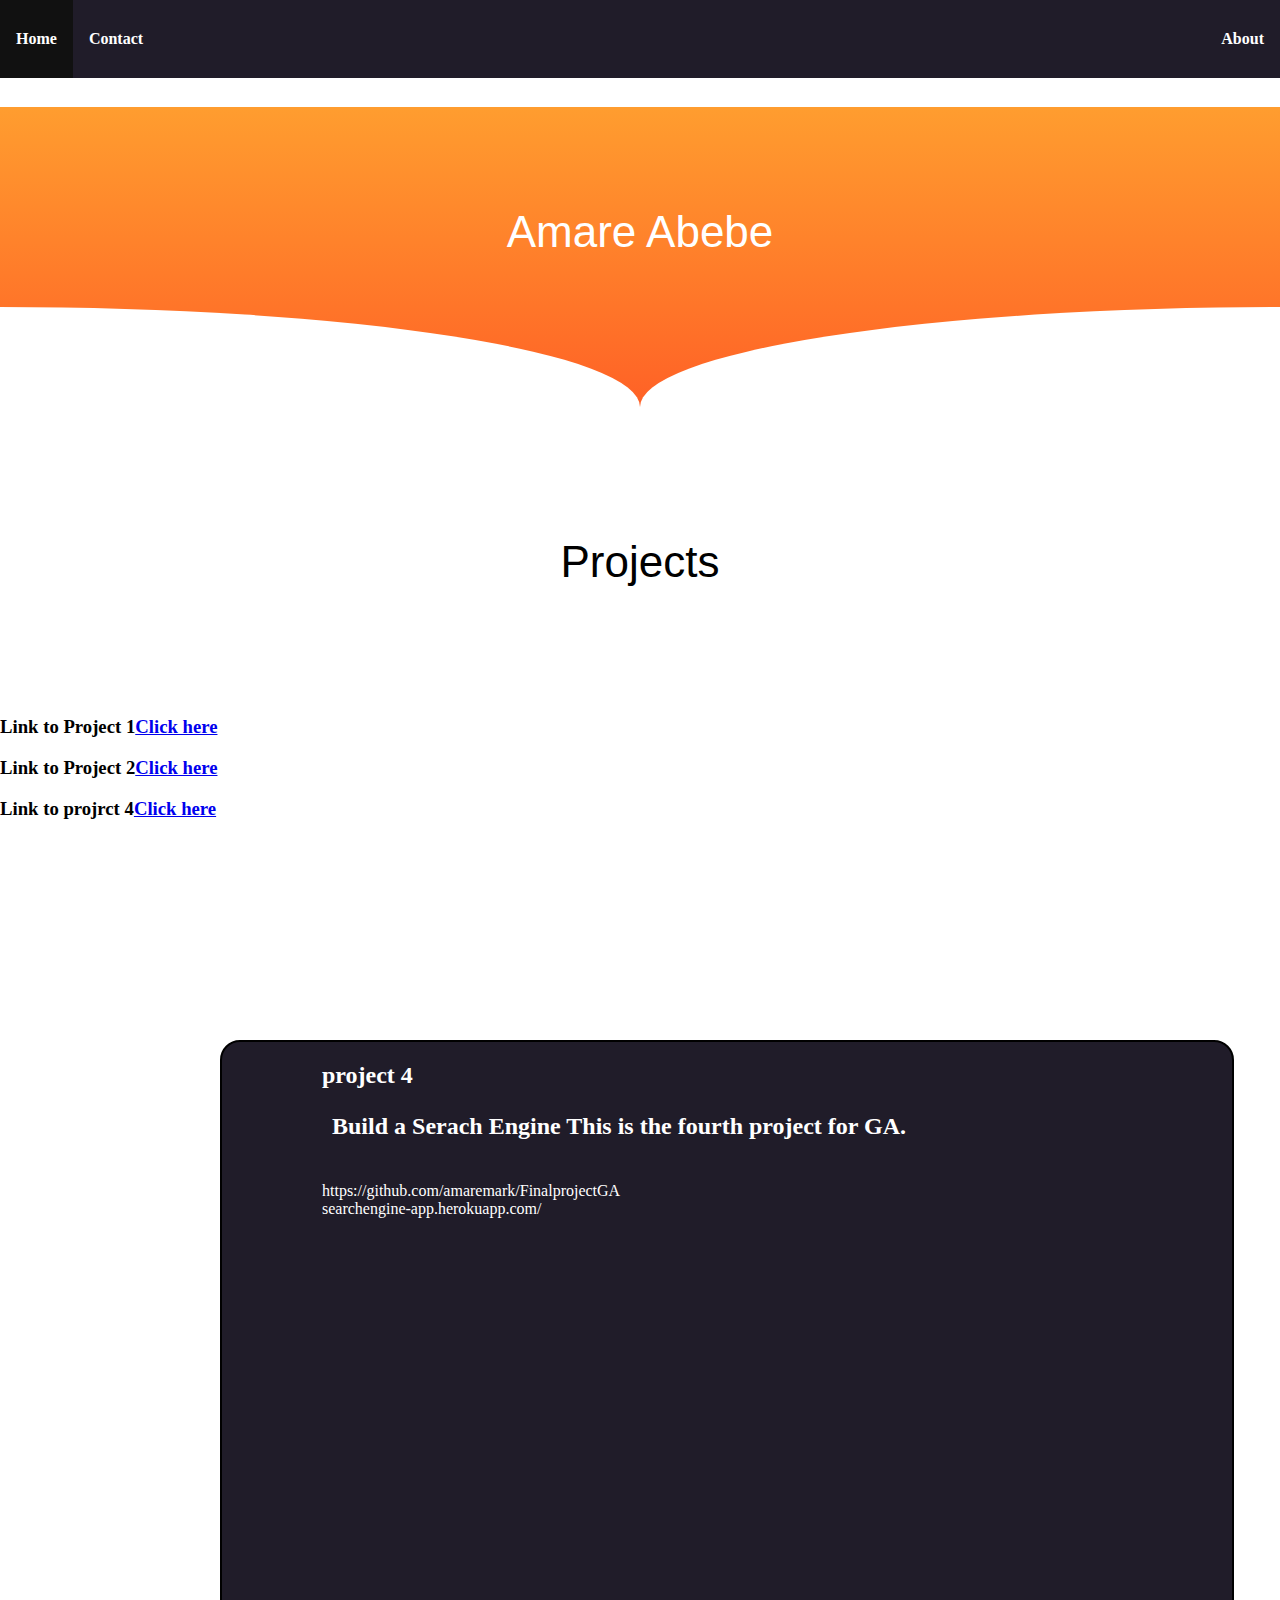
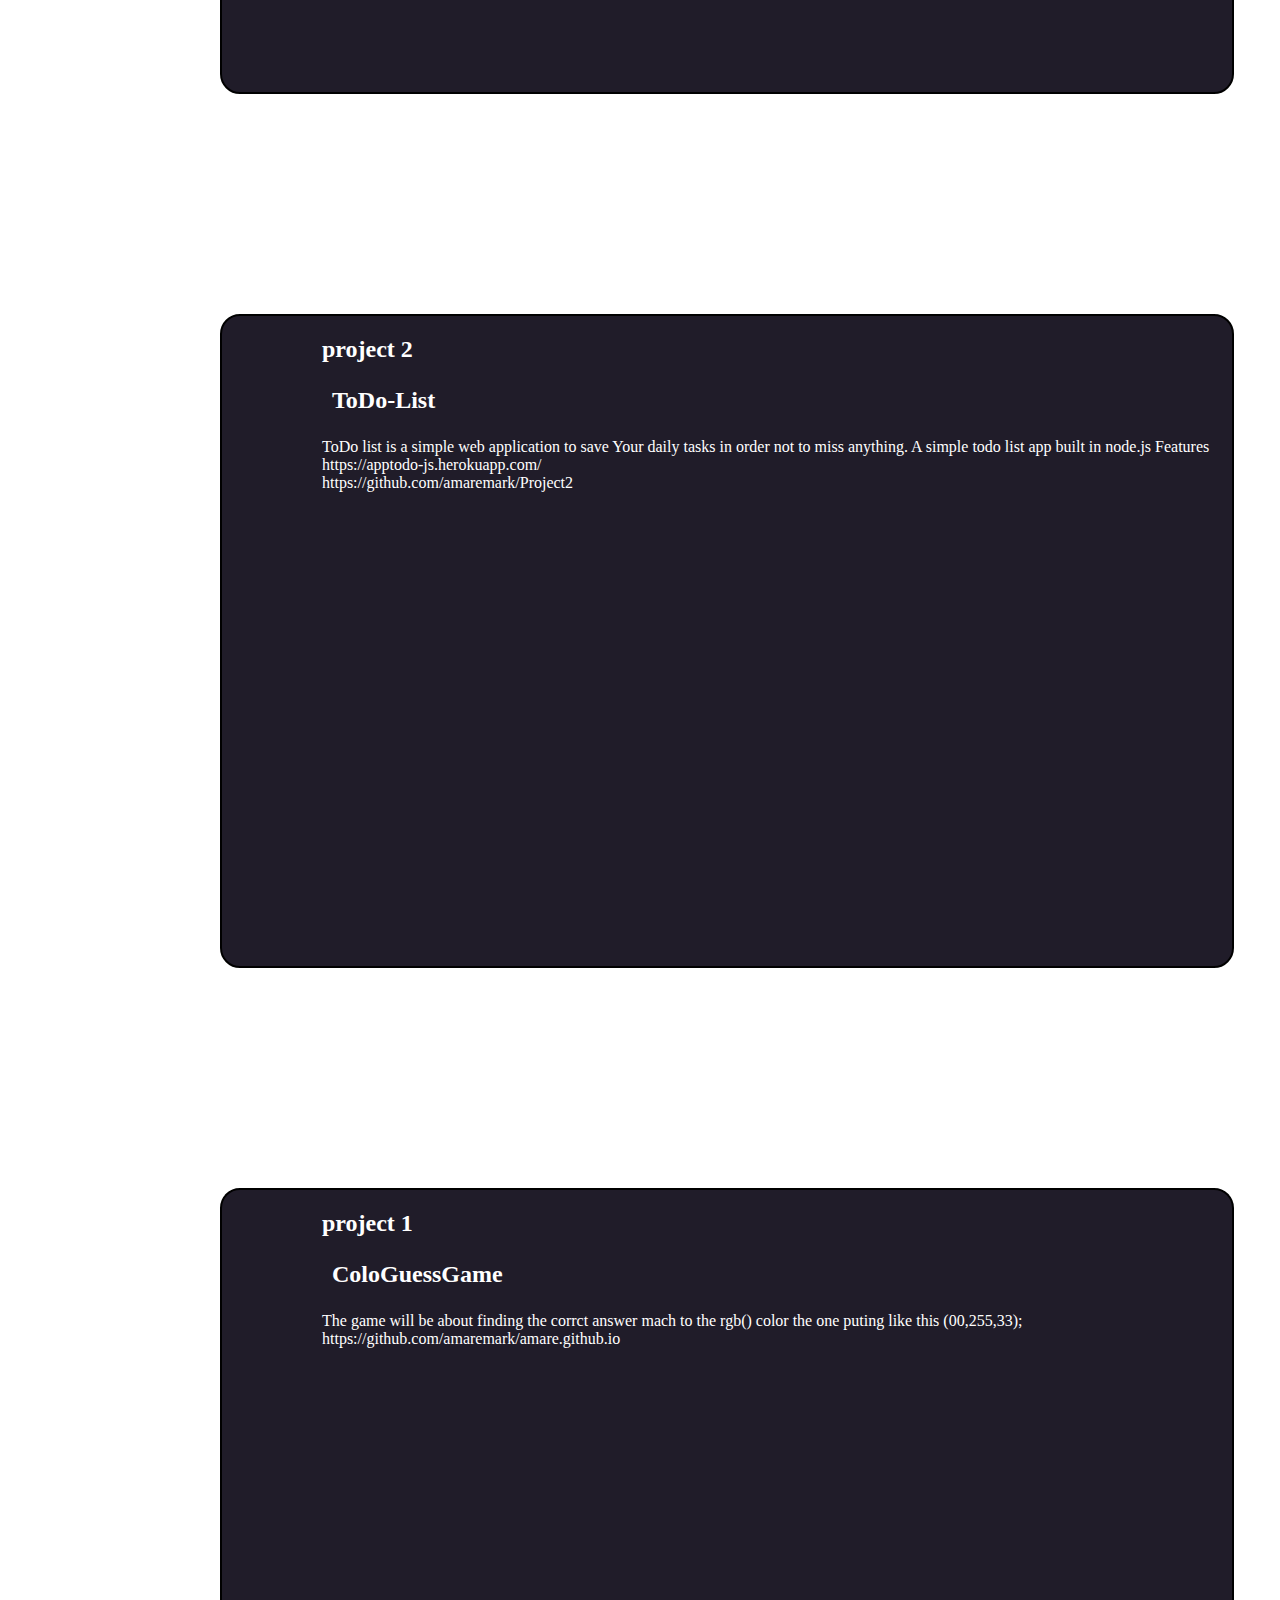
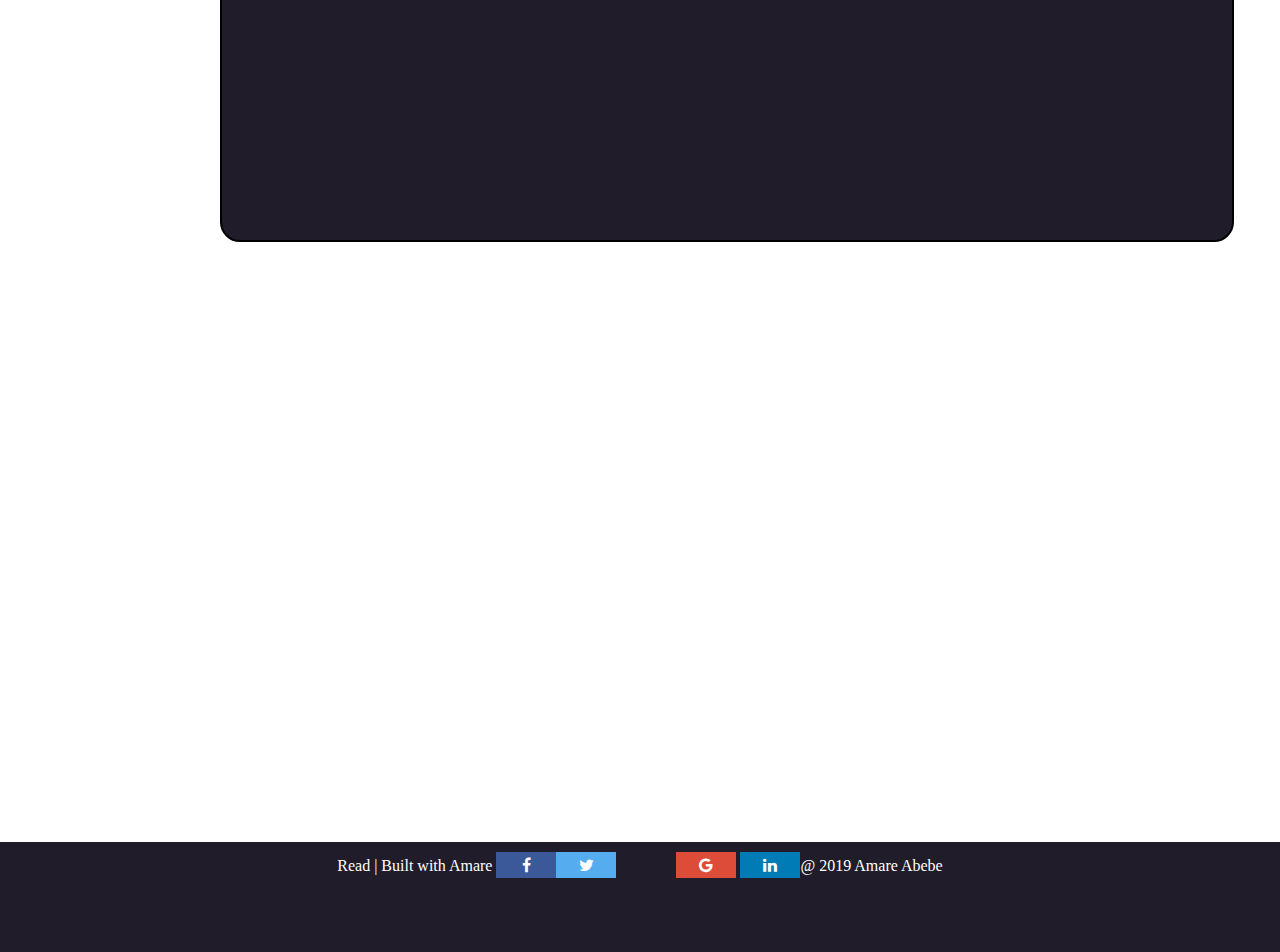
<file: index.html>
<!DOCTYPE html>
<html lang="en">
<head>
    <meta charset="UTF-8">
    <meta name="viewport" content="width=device-width, initial-scale=1.0">
    <meta http-equiv="X-UA-Compatible" content="ie=edge">
    <title>Document</title>
    <link rel="stylesheet" href="style.css">
    <!-- <link rel="stylesheet" href="https://maxcdn.bootstrapcdn.com/bootstrap/3.4.0/css/bootstrap.min.css"> -->
    <link rel="stylesheet" href="https://cdnjs.cloudflare.com/ajax/libs/font-awesome/4.7.0/css/font-awesome.min.css">
    
</head>
<body>
  
<!-- <nav>
    <ul>
         <li><h2><a href="#"></a> Home</h2></li>
        <li><h2><a href="About.html"></a> About</h32></li>
        <li><h2><a href="Contact.html"> Contact</li></a></h2>
        
    </ul>
</nav> -->
<ul>
        <li><a href="#home">Home</a></li>
        
        <li><a href="Contact.html">Contact</a></li>
        <li style="float:right"><a class="active" href="About.html">About</a></li>
      </ul>
      <header>
            <h1>Amare Abebe</h1>
            <svg xmlns="http://www.w3.org/2000/svg" viewBox="0 0 200 100" preserveAspectRatio="none">
              <circle fill="white" cx="0" cy="100" r="100" />
              <circle fill="white" cx="200" cy="100" r="100" />
            </svg>
          </header>
          
          <section>
                <h1>Projects</h1>
                <h3>Link to Project 1<a href="https://amaremark.github.io/amare.github.io/">Click here</a></h3>
                <h3>Link to Project 2<a href="https://apptodo-js.herokuapp.com/">Click here</a></h3>
                <h3>Link to projrct 4<a href="https://searchengine-app.herokuapp.com/">Click here</a></h3>
                
          </section>



<div class="one"><h2>project 4 <br><p>Build a Serach Engine This is the fourth project for GA.</p></h2><br>https://github.com/amaremark/FinalprojectGA<br>searchengine-app.herokuapp.com/</div>
<div class="one"><h2>project 2 <br><p>ToDo-List</p></h2>ToDo list is a simple web application to save Your daily tasks in order not to miss anything. A simple todo list app built in node.js Features <br>https://apptodo-js.herokuapp.com/  <br>https://github.com/amaremark/Project2</div>
<div class="one"><h2>project 1 <br><p>ColoGuessGame</p></h2>
    
    The game will be about finding the corrct answer mach to 
    the rgb()  color the one puting like this (00,255,33); <br>https://github.com/amaremark/amare.github.io</div>
<footer>
        <div class="row">
                <div class="col-sm-4" style="background-color:gree;">Read | Built with Amare <a href="https://www.facebook.com/" class="fa fa-facebook"></a><a href="#" class="fa fa-twitter"><a href="#" class="fa fa-"><a href="Contact.html" class="fa fa-google"></a> <a href="https://www.linkedin.com/in/amare-abebe-173417130/" class="fa fa-linkedin"></a>@ 2019 Amare Abebe </div>
                <div class="col-sm-4" style="background-color:yello;"><a href="#" class="fa fa-twitte"></a></div>
                <div class="col-sm-4" style="background-color:re;"><a href="#" class="fab fa-linkedin-in"></a></div>
              </div>
            </div>
</footer>
</body>
</html>
</file>
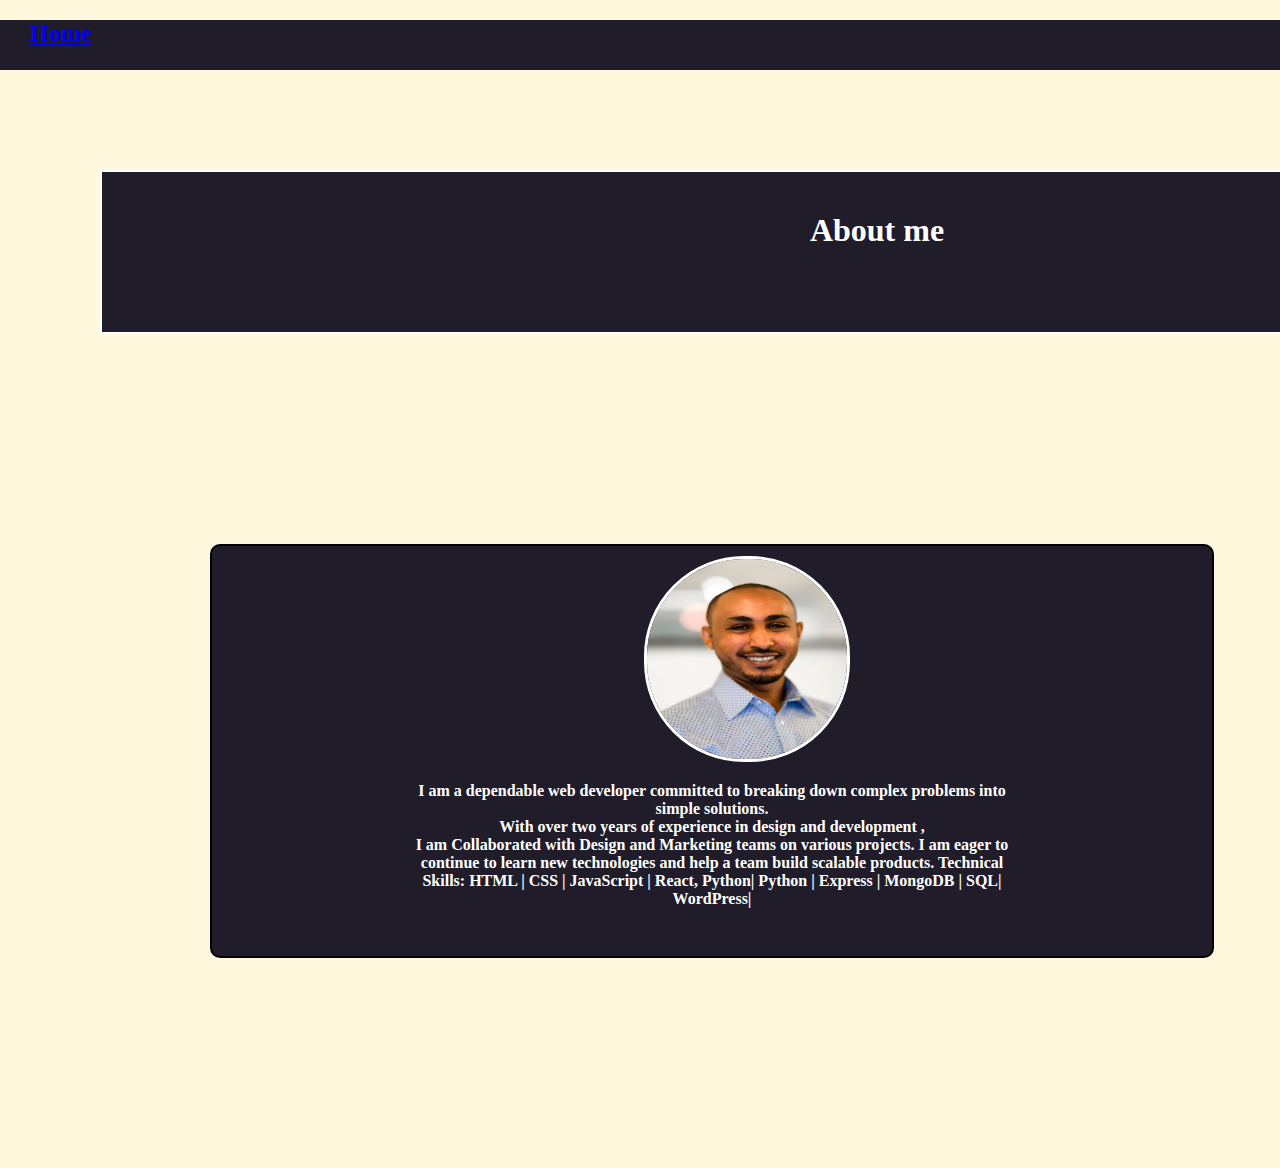
<file: About.html>
<!DOCTYPE html>
<html lang="en">
<head>
    <meta charset="UTF-8">
    <meta name="viewport" content="width=device-width, initial-scale=1.0">
    <meta http-equiv="X-UA-Compatible" content="ie=edge">
    <title>Document</title>
</head>
<style>
        body{
            margin: 0;
            padding: 0;
            background:cornsilk;
        }
    .con {
        border: 2px solid black;
        margin: 210px;
        width: 600px;
        height: 400px;
        padding-left: 200px;
        padding-top: 10px;
        padding-right: 200px;
        border-radius: 10px;
        background: #201c29;
        color: white;
        text-align: center;
    }
    h1 {
        padding-left: 175px;
        margin: 100px;
        border: 2px solid white;
        background:  #201c29;
        color: white;
        width: 1200px;
        height: 120px;
        text-align: center;
        padding-top: 40px;
        
    }
    h2 {
   padding-left: 30px;
   color: white;
   background: #201c29;
   height: 50px;
   
}
    p{
        font-weight: 800;
    }

    img{
        border: 3px solid white;
        width: 200px;
        height: 200px;
        border-radius: 100px;
        margin-left: 70px;
        background: black;

        ;
    }
    </style>
<body>
   <h2><a href="home.html">Home</a></h2> 
    <h1>About me</h1>
    
    <div class="con">
            <img src="img/GA_02_-3.jpg" alt="">
 <p>I am a dependable web developer committed to breaking down complex problems into simple solutions.<br> With over two years of experience in design and development ,<br> I am Collaborated with Design and Marketing teams on various projects. 
        I am eager to continue to learn new technologies and help a team build scalable products.
        
        Technical Skills: HTML | CSS | JavaScript | React,
        Python| Python | Express | MongoDB | SQL| WordPress|</p>
    </div>
</body>
</html>
</file>
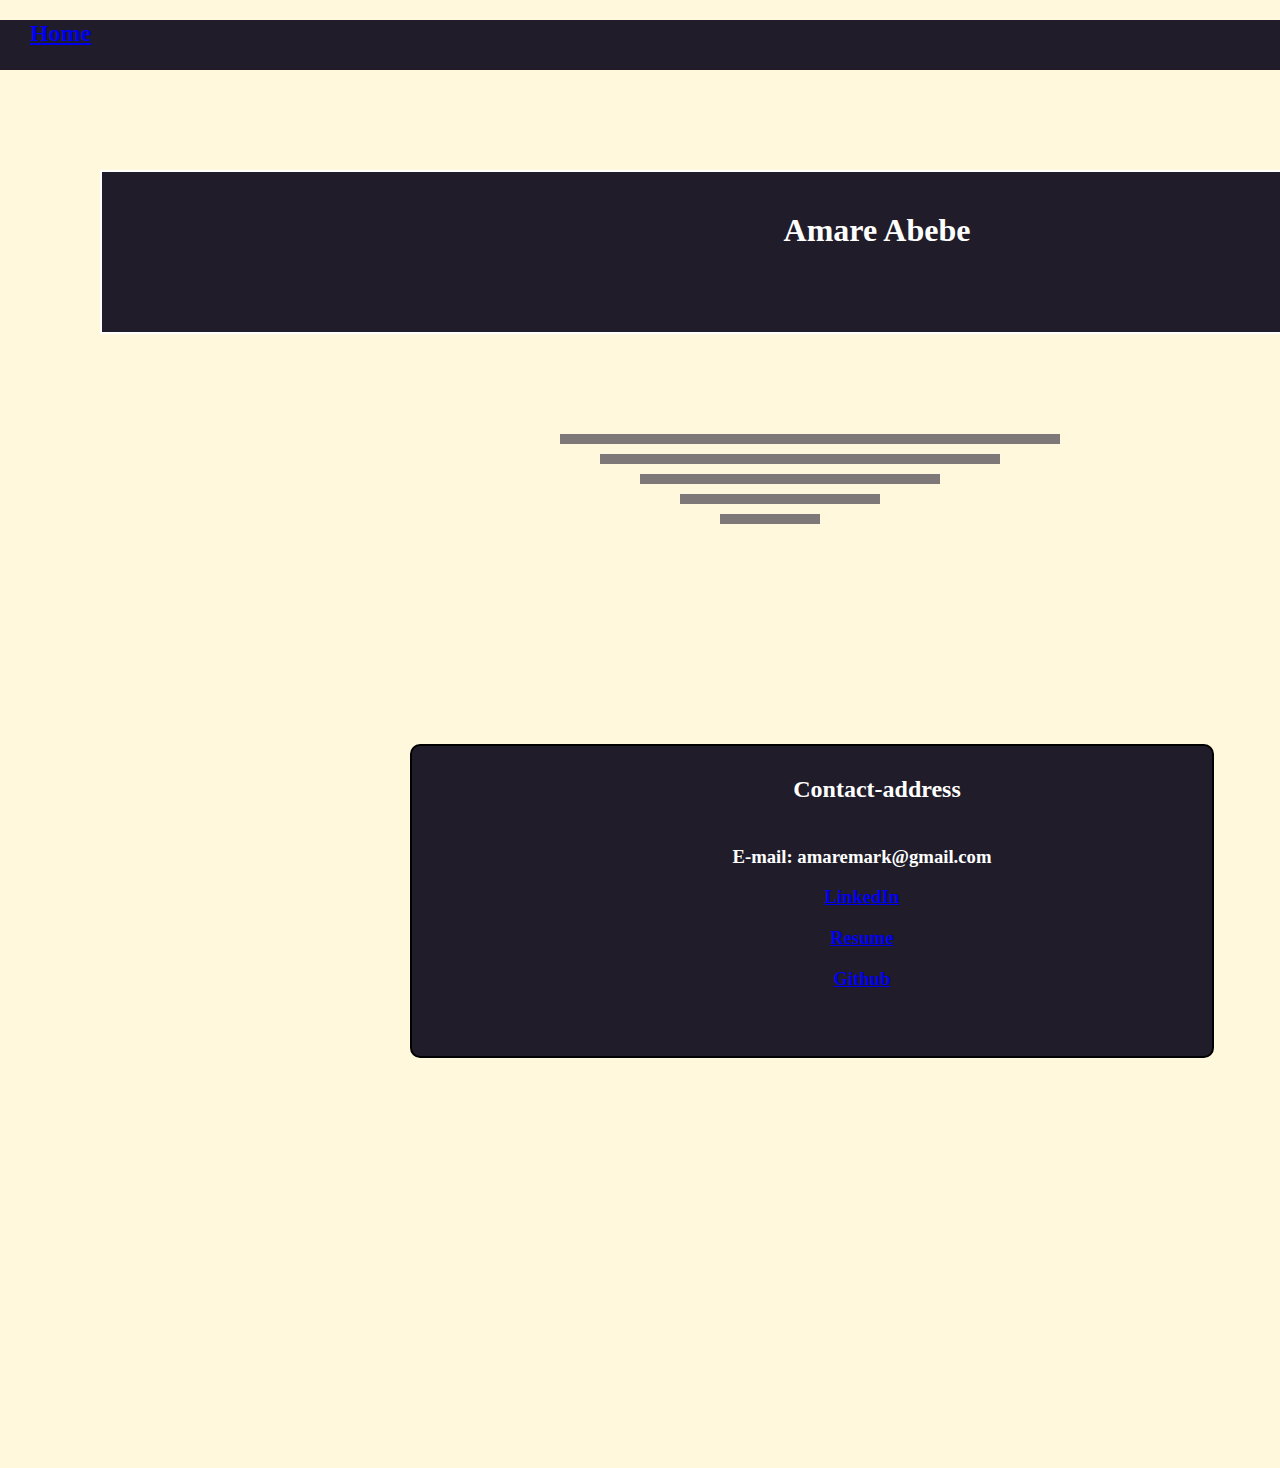
<file: Contact.html>
<!DOCTYPE html>
<html lang="en">
<head>
    <meta charset="UTF-8">
    <meta name="viewport" content="width=device-width, initial-scale=1.0">
    <meta http-equiv="X-UA-Compatible" content="ie=edge">
    <title>Document</title>
    
    
</head>
<style>
    body{
        margin: 0;
        padding: 0;
        background:cornsilk;
    }
.con {
    border: 2px solid black;
    margin: 410px;
    width: 300px;
    height: 300px;
    padding-left: 300px;
    padding-top: 10px;
    padding-right: 200px;
    border-radius: 10px;
    background: #201c29;
    color: white;
    text-align: center;
}
h1 {
    padding-left: 175px;
    margin: 100px;
    border: 2px solid white;
    background:  #201c29;
    color: white;
    width: 1200px;
    height: 120px;
    text-align: center;
    padding-top: 40px;
}
h2 {
   padding-left: 30px;
   color: white;
   background: #201c29;
   height: 50px;
   
}
.line{
    width: 500px;
    height: 10px;
    background: rgb(126, 120, 120);
    position: absolute;
    margin-left: 560px;
}
.three{
    width: 400px;
    height: 10px;
    background: rgb(126, 120, 120);
    position: absolute;
    margin-left: 600px;
    margin-top: 20px;
}
.four{
    width: 300px;
    height: 10px;
    background: rgb(126, 120, 120);
    position: absolute;
    margin-left: 640px;
    margin-top: 40px;
}
.five{
    width: 200px;
    height: 10px;
    background: rgb(126, 120, 120);
    position: absolute;
    margin-left: 680px;
    margin-top: 60px;
}
.six{
    width: 100px;
    height: 10px;
    background: rgb(126, 120, 120);
    position: absolute;
    margin-left: 720px;
    margin-top: 80px;
}
</style>
<body>
       <h2><a href="home.html">Home</a></h2> 
        <h1>Amare Abebe</h1>
        <div class="line"></div>
        <div class="three"></div>
        <div class="four"></div>
        <div class="five"></div>
        <div class="six"></div>
    <div class="con">
    <h2>Contact-address</h2>
    <h3>E-mail: amaremark@gmail.com</h3>
    <h3> <a href="https://www.linkedin.com/in/amare-abebe-173417130/">LinkedIn</a> </h3>
    <h3><a href="https://docs.google.com/document/d/1swVLscwCRt5mym5oWgunj_N-IciMmG1mVBHD10fo0Ak/edit?usp=sharing">Resume</a></h3>
    <h3><a href="https://github.com/amaremark?tab=repositories">Github</a></h3>
  </div>
</body>
</html>
</file>
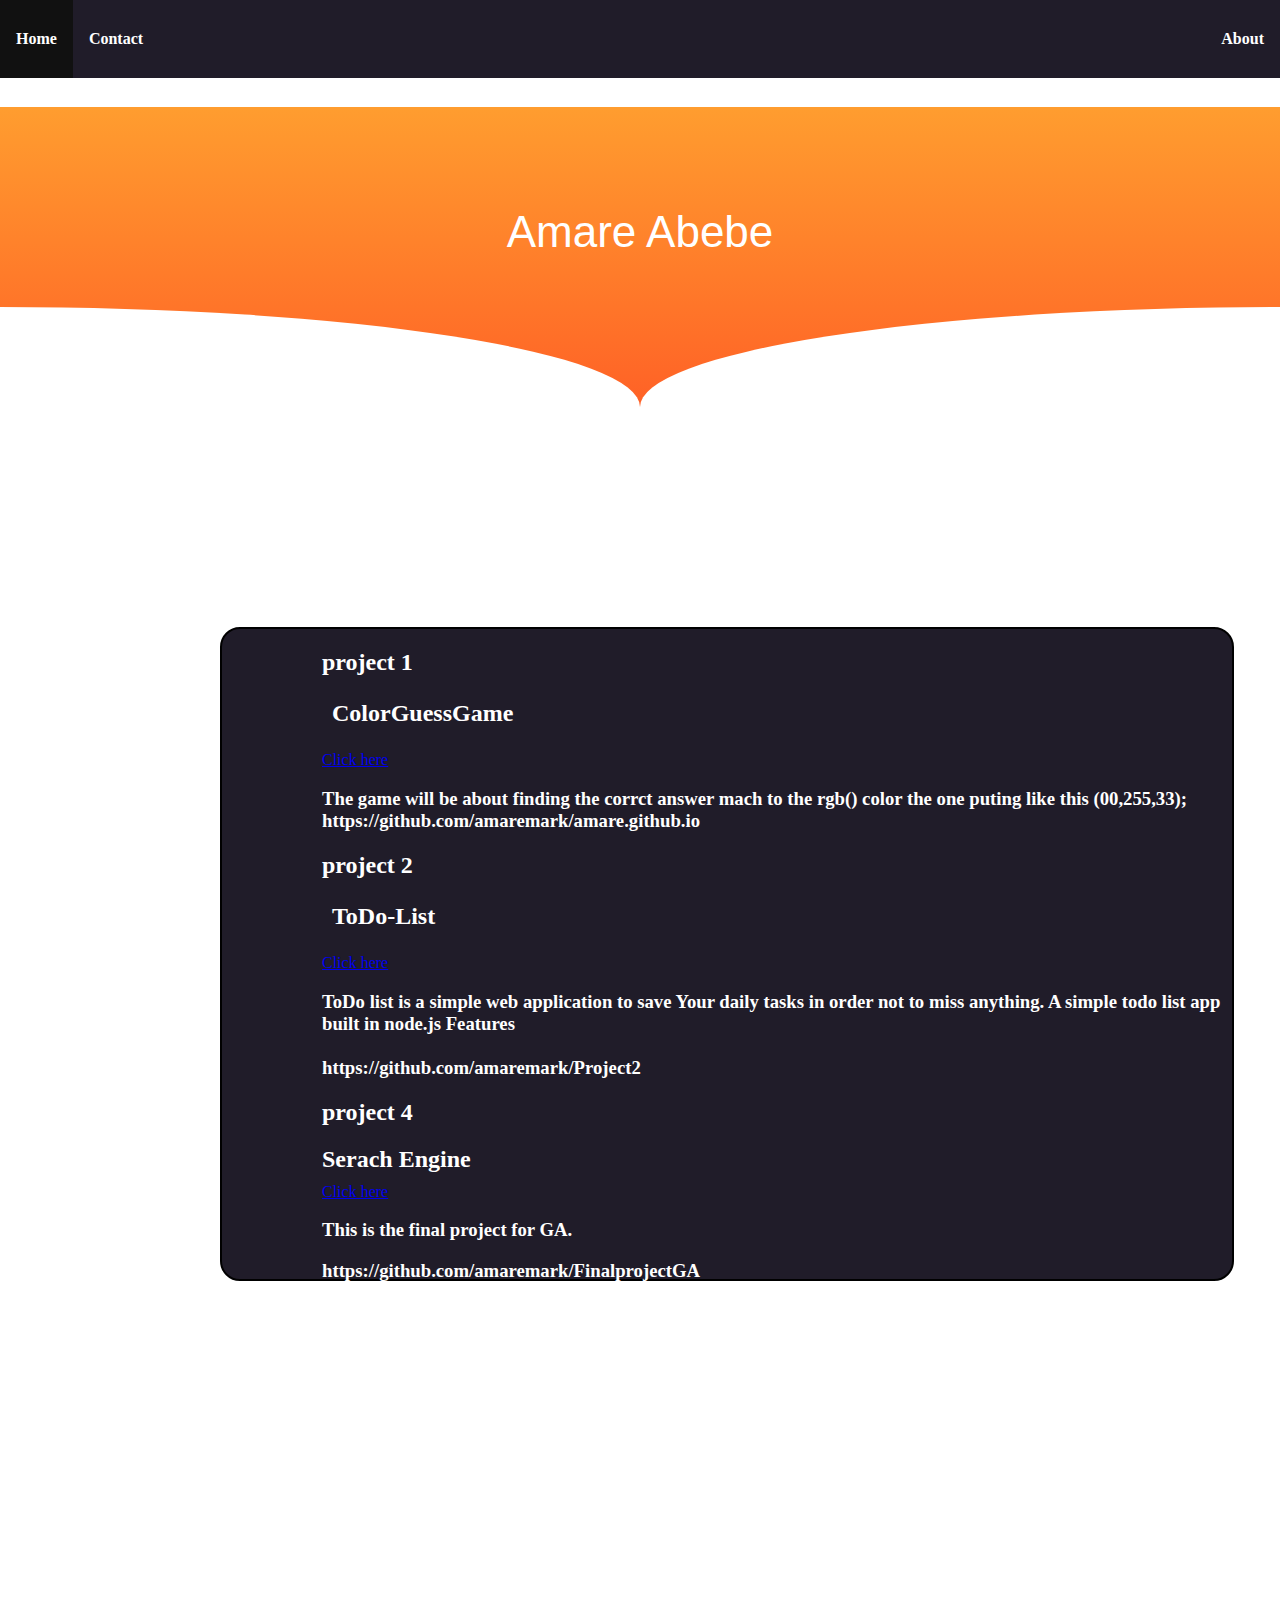
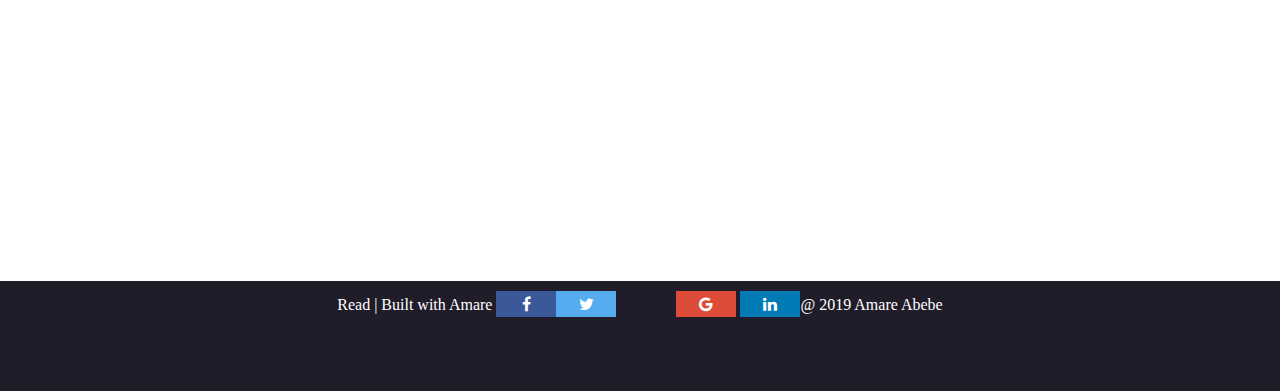
<file: home.html>
<!DOCTYPE html>
<html lang="en">
<head>
    <meta charset="UTF-8">
    <meta name="viewport" content="width=device-width, initial-scale=1.0">
    <meta http-equiv="X-UA-Compatible" content="ie=edge">
    <title>Document</title>
    <link rel="stylesheet" href="style.css">

    <!-- <link rel="stylesheet" href="https://maxcdn.bootstrapcdn.com/bootstrap/3.4.0/css/bootstrap.min.css"> -->



    <link rel="stylesheet" href="https://cdnjs.cloudflare.com/ajax/libs/font-awesome/4.7.0/css/font-awesome.min.css">
    
</head>
<body>
  






<ul>
        <li><a href="#home">Home</a></li>
        
        <li><a href="Contact.html">Contact</a></li>
        <li style="float:right"><a class="active" href="About.html">About</a></li>
      </ul>
      <header>
            <h1>Amare Abebe</h1>
            <svg xmlns="http://www.w3.org/2000/svg" viewBox="0 0 200 100" preserveAspectRatio="none">
              <circle fill="white" cx="0" cy="100" r="100" />
              <circle fill="white" cx="200" cy="100" r="100" />
            </svg>
          </header>
          
          


<div class="one">
    <h2>project 1 <br><p>ColorGuessGame</p></h2>
    <a href="https://amaremark.github.io/amare.github.io/">Click here</a>
      <h3> The game will be about finding the corrct answer mach to 
       the rgb()  color the one puting like this (00,255,33); <br>https://github.com/amaremark/amare.github.io</h3>
     <h2>project 2 <br><p>ToDo-List</p></h2>
     <a href="https://apptodo-js.herokuapp.com/">Click here</a><br>
    <h3> ToDo list is a simple web application to save Your daily tasks in order not to miss anything. A simple todo list app built in node.js Features <br> <br>https://github.com/amaremark/Project2</h3>
    <h2>project 4 <br>
     <h2>Serach Engine </h2><a href="https://searchengine-app.herokuapp.com/">Click here</a><br><h3>This is the final project for GA.</p>https://github.com/amaremark/FinalprojectGA</h3>


  </div>
<footer>
        <div class="row">
                <div class="col-sm-4" style="background-color:gree;">Read | Built with Amare <a href="https://www.facebook.com/" class="fa fa-facebook"></a><a href="#" class="fa fa-twitter"><a href="#" class="fa fa-"><a href="Contact.html" class="fa fa-google"></a> <a href="https://www.linkedin.com/in/amare-abebe-173417130/" class="fa fa-linkedin"></a>@ 2019 Amare Abebe </div>
                <div class="col-sm-4" style="background-color:yello;"><a href="#" class="fa fa-twitte"></a></div>
                <div class="col-sm-4" style="background-color:re;"><a href="#" class="fab fa-linkedin-in"></a></div>
              </div>
            </div>
</footer>
</body>
</html>
</file>
<file: style.css>
body{
    margin: 0;
    padding: 0;
}
#hero{
    color: white;
}
/* nav{
    border: 2px solid black;
    height: 100px;
    background: black;
}

 li{
    list-style: none;
    float: left;
    margin: 10px;
    font-weight: bold;
    color: white;
} */


header {
    position: relative;
    height: 300px;
    background-image: linear-gradient(#ff9d2f, #ff6126);
  }
  
  
  h1 {
    padding: 100px 0;
    font: 44px "Arial";
    text-align: center;
  }
  
  header h1 {
    color: white;
  }
  
  svg {
    position: absolute;
    bottom: 0;
    width: 100%;
    height: 100px;
  }
ul {
    list-style-type: none;
    margin: 0;
    padding: 0;
    overflow: hidden;
    background-color:#201c29;
  }
  
  li {
    float: left;
  }
  
  li a {
    display: block;
    color: white;
    text-align: center;
    padding: 30px 16px;
    text-decoration: none;
    font-weight: bold;
  }
  
  li a:hover:not(.active) {
    background-color: #111;
  }
  
  
h1{
    text-align: center;
}
h2{
  margin-right: 75px;
  margin-bottom: 10px;
}
p{
  margin-left: 10px;
}
.fa {
    padding: 5px;
    font-size: 30px;
    width: 50px;
    text-align: center;
    text-decoration: none;
  }
  .fa-google {
    background: #dd4b39;
    color: white;
  }
  .fa-facebook {
    background: #3B5998;
    color: white;
  }

  .fa-linkedin {
    background: #007bb5;
    color: white;
  }
  .fa-twitter {
    background: #55ACEE;
    color: white;
  }
.one{
    border: 2px solid black;
    margin: 220px;
    width: 910px;
    height: 650px;
   
    
    padding-left: 100px;
    border-radius: 20px;
    background: #201c29;
    color: white;
}

footer{
    margin-top: 600px;
    background:#201c29;
    height: 100px;
    color:white;
    text-align: center;
    padding-top: 10px; 
}
</file>
